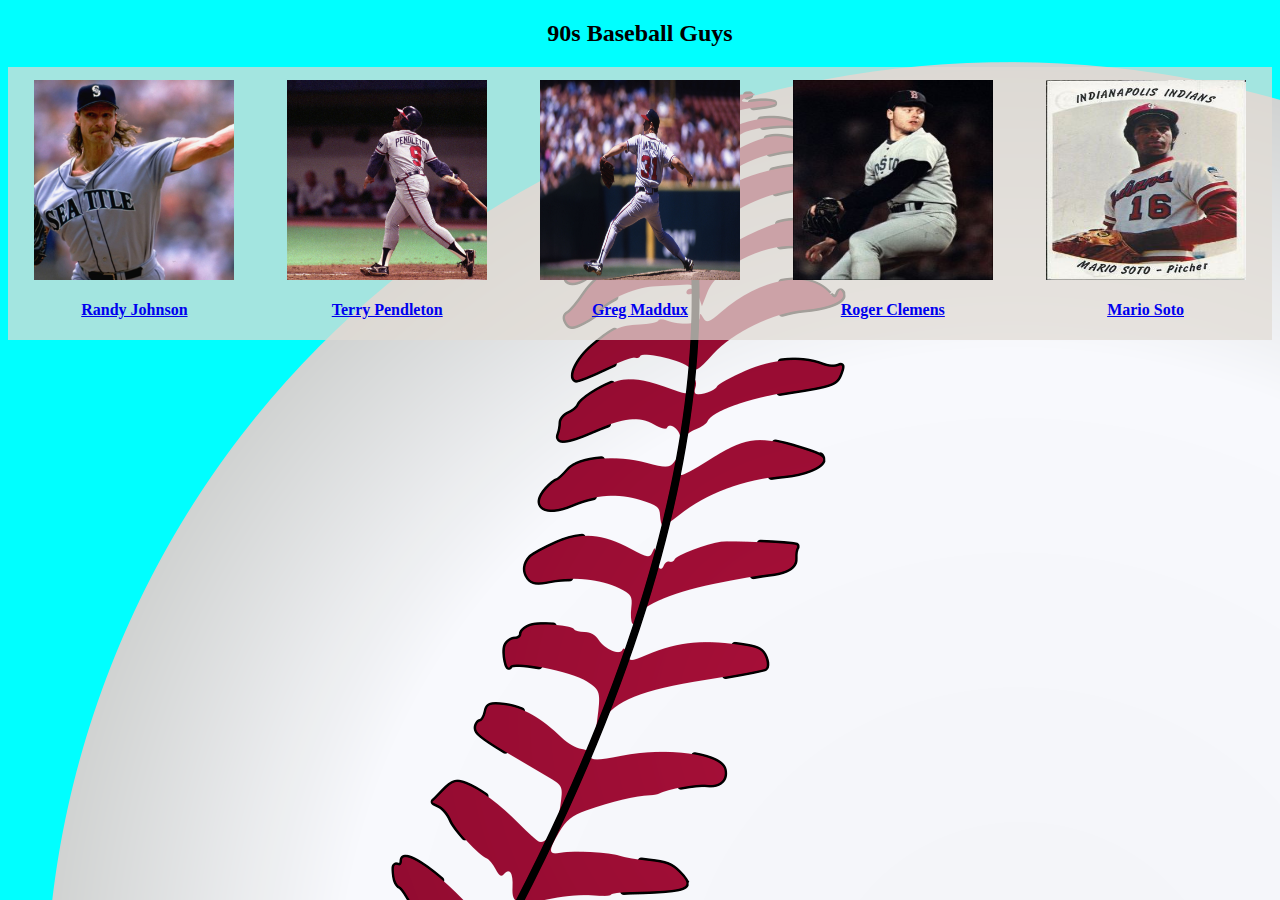
<file: index.html>
<!DOCTYPE html>
<html lang="en">

<head>
    <meta charset="UTF-8">
    <meta name="viewport" content="width=device-width, initial-scale=1.0">
    <meta http-equiv="X-UA-Compatible" content="ie=edge">
    <link href="https://fonts.googleapis.com/css2?family=Titillium+Web:wght@300&display=swap" rel="stylesheet">
    <!-- <link rel="stylesheet" href="./styles/reset.css"> -->
    <!-- <link rel="stylesheet" href="./styles/style.css"> -->
    <link rel="stylesheet" href="./styles/home.css">
    <title>90s Baseball Guys</title>
</head>

<body>
    <h2>90s Baseball Guys</h2>
    <main>
    </main>
    <script type="module" src="./app.js"></script>
</body>

</html>
</file>
<file: styles/style.css>
body {
    /* feel free to update these css variables for a quick theme */
    
    --color1: white;
    --color2: white;
    --color3: white;
    --color4: white;
    --color5: white;
    
    /* https://coolors.co/generate and click export -> scss to get the colors to copy and paste below*/
        
    /* --color1: hsla(349, 69%, 76%, 1);
    --color2: hsla(207, 67%, 44%, 1);
    --color3: hsla(200, 61%, 56%, 1);
    --color4: hsla(187, 41%, 94%, 1);
    --color5: hsla(170, 28%, 95%, 1); */

    /* --color1: hsla(45, 86%, 83%, 1);
    --color2: hsla(135, 65%, 98%, 1);
    --color3: hsla(315, 37%, 86%, 1);
    --color4: hsla(45, 73%, 98%, 1);
    --color5: hsla(224, 40%, 79%, 1); */
    
    --header-height: 80px;
    --shadow: 0px 10px 20px -12px rgba(0,0,0,0.45);
    --gutter: 30px;
    --footer-height: 25px;
    
    font-family: 'Titillium Web', sans-serif;
    background-color: var(--color2);
}

main {
    display: flex;
    flex-direction: column;
    justify-content: center;
    align-items: center;
    margin-bottom: calc(var(--footer-height));
}

section {
    background-color: var(--color5);
    max-width: 80%;
    display: flex;
    flex-direction: column;
    justify-content: center;
    align-items: center;
    padding-top: var(--gutter);
    padding-bottom: var(--gutter);
    margin-top: var(--gutter);
    margin-bottom: var(--gutter);
    border: solid 2px var(--color1);
}

header {
    display: flex;
    justify-content: flex-end;
    background-color: var(--color3);
    height: var(--header-height);
    box-shadow: var(--shadow);
}


h2 {
    font-size: 1.8rem;
    font-weight: bold;
}

.gutter-right {
    margin-right: 20px;
}

header img {
    height: var(--header-height);
}

p {
    margin: var(--gutter);
}
  
footer {
    position: fixed;
    width: 100%;
    bottom: 0;
    height: var(--footer-height);
    display: flex;
    justify-content: flex-end;
    background-color: var(--color3);
    box-shadow: var(--shadow);
}
</file>
<file: styles/home.css>
/* add home page styles here */
img {
width: 200px;
height: 200px;
margin-left: 5px;
margin-right: 5px;
margin-top: 13px;
}
.guy{

}
#back {
    display: flex;
    color: rgb(200, 94, 94);
    font-size: larger ;
    margin-bottom: 50px;
    align-items: flex-start;
}

#guy {
    display: flex;
    flex-direction: column;
    align-items: center;
}

body {
    background-image: url("/assets/Baseball.svg.png");
    background-color: aqua;
    font-family: 'Rowdies', cursive;

    /* display: flex; */
    /* flex-direction: column; */
    /* align-items: center; */
}

main {
    display: flex;
    align-items: flex-end;
    justify-content: center;
}
div {
    text-align: center;
    padding-left: 13px;
    padding-right: 13px;
    width: 50%;
    background-color: rgba(224, 219, 212, 0.726);
    overflow: hidden;

}

a {
    display: flex;
    flex-direction: column;
    align-items: center;
}

h2 {
    /* align-items: center; */
    /* align-self: center; */
    /* align-content: center; */
    text-align: center;
}
</file>
